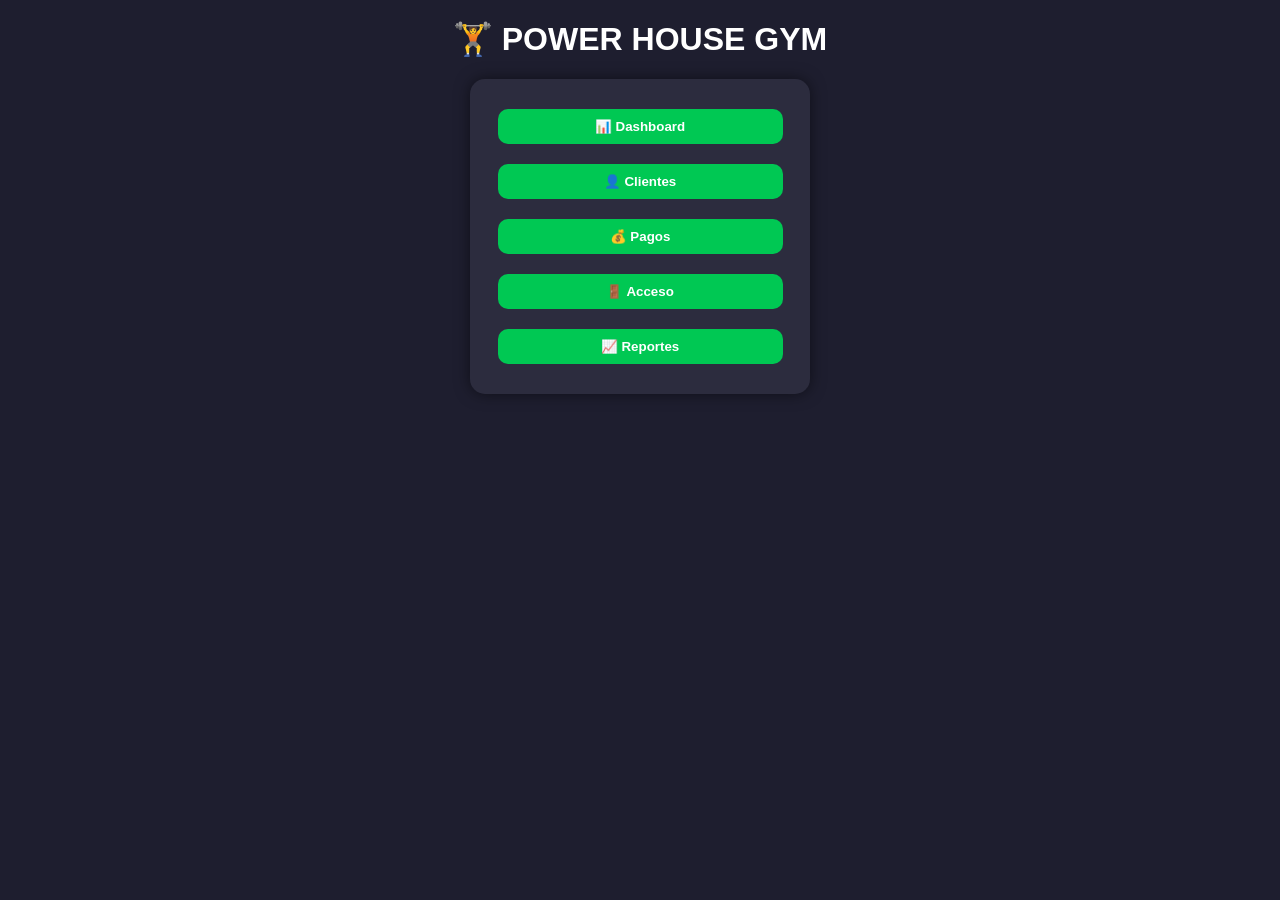
<file: sistema_gym/index.html>
<!DOCTYPE html>
<html>
<head>
    <title>POWER HOUSE GYM</title>
    <link rel="stylesheet" href="style.css">
</head>
<body>

<h1>🏋️ POWER HOUSE GYM</h1>

<div class="container">
    <button onclick="location.href='dashboard.html'">📊 Dashboard</button>
    <button onclick="location.href='clientes.html'">👤 Clientes</button>
    <button onclick="location.href='pagos.html'">💰 Pagos</button>
    <button onclick="location.href='acceso.html'">🚪 Acceso</button>
    <button onclick="location.href='reportes.html'">📈 Reportes</button>
</div>

</body>
</html>
</file>
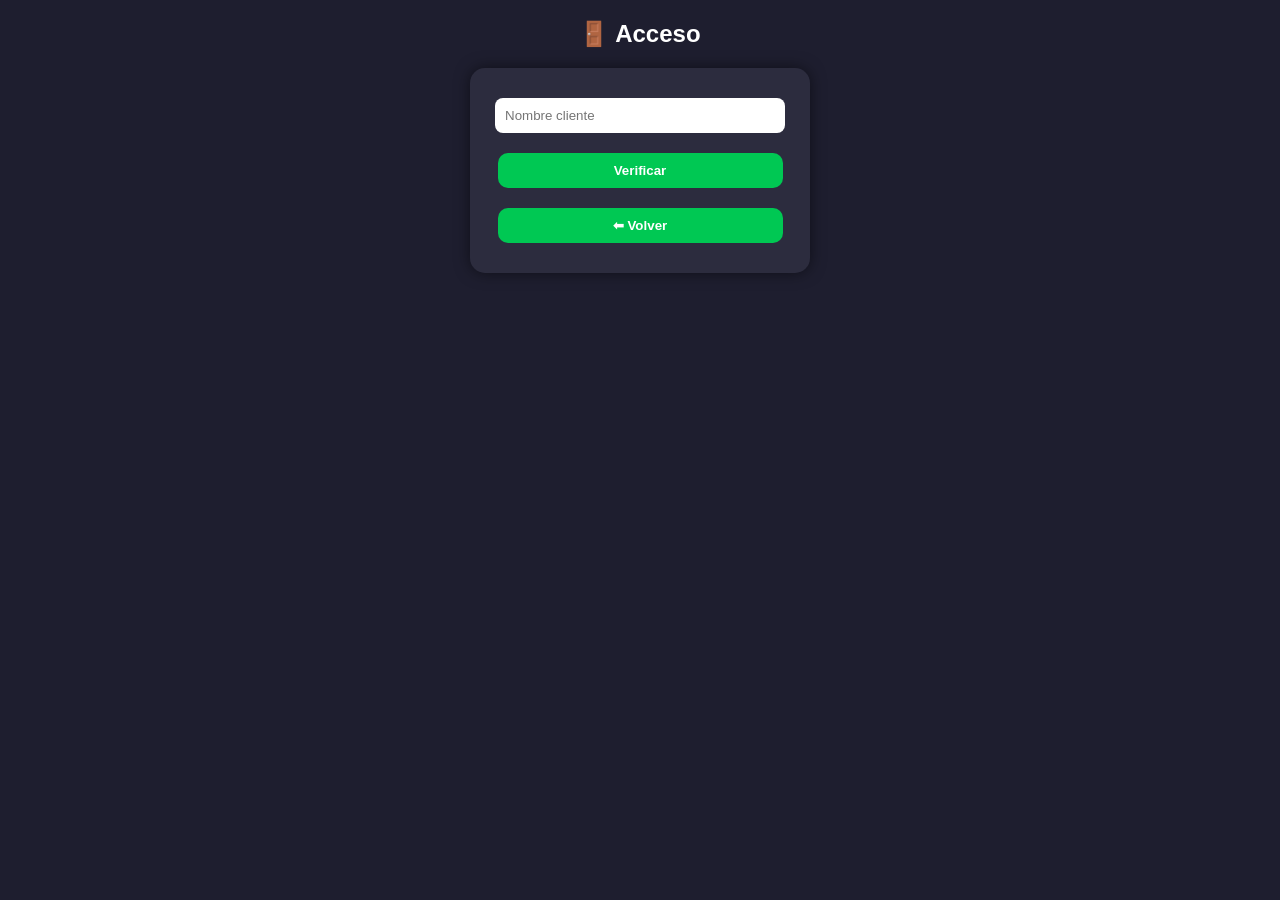
<file: sistema_gym/Acceso.html>
<!DOCTYPE html>
<html>
<head>
    <title>Acceso</title>
    <link rel="stylesheet" href="style.css">
</head>
<body>

<h2>🚪 Acceso</h2>

<div class="container">

<input id="clienteAcceso" placeholder="Nombre cliente">

<button onclick="verificarAcceso()">Verificar</button>

<button onclick="location.href='index.html'">⬅ Volver</button>

</div>

<script src="script.js"></script>
</body>
</html>
</file>
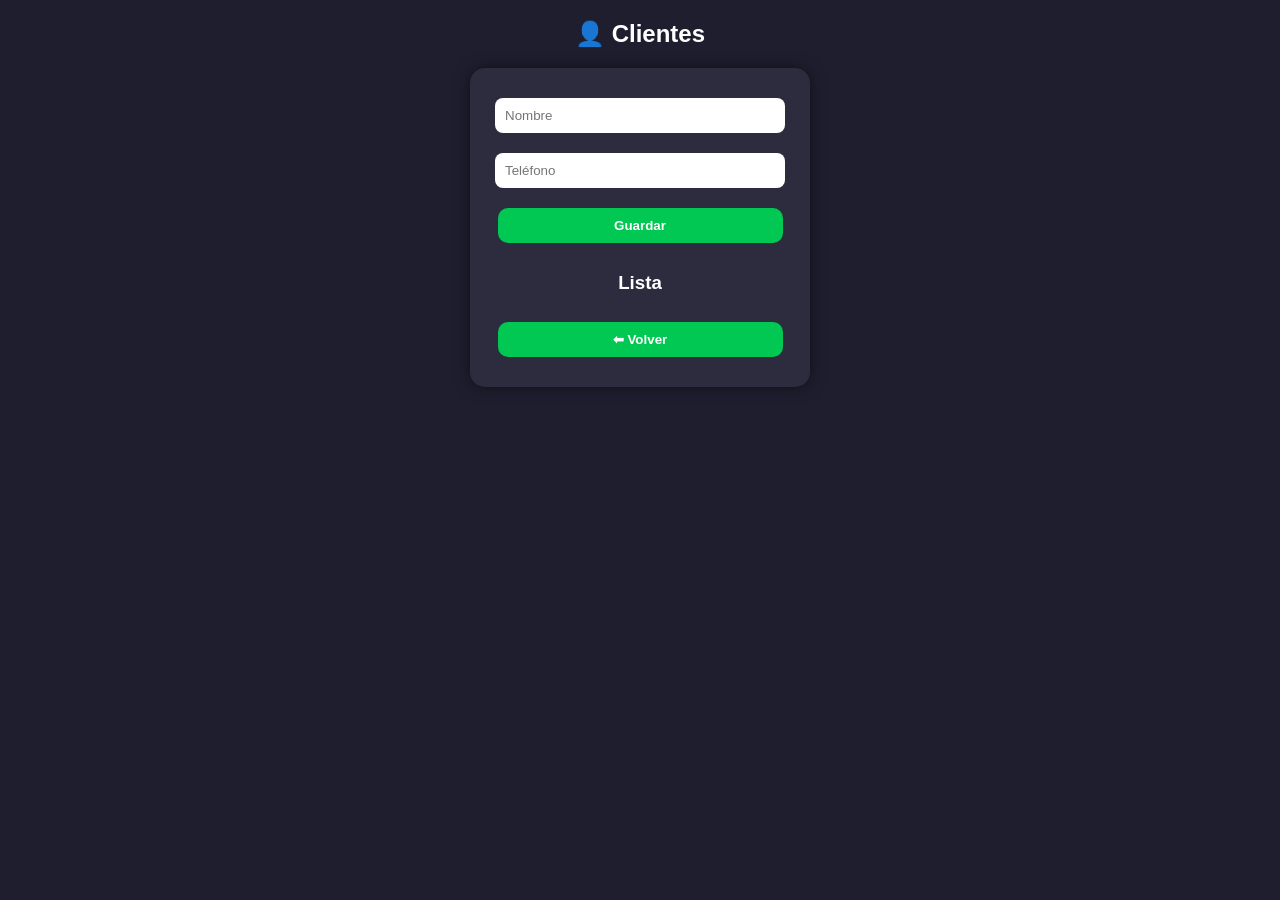
<file: sistema_gym/Clientes.html>
<!DOCTYPE html>
<html>
<head>
    <title>Clientes</title>
    <link rel="stylesheet" href="style.css">
</head>
<body>

<h2>👤 Clientes</h2>

<div class="container">

<input id="nombre" placeholder="Nombre">
<input id="telefono" placeholder="Teléfono">

<button onclick="guardarCliente()">Guardar</button>

<h3>Lista</h3>
<ul id="lista"></ul>

<button onclick="location.href='index.html'">⬅ Volver</button>

</div>

<script src="script.js"></script>
</body>
</html>
</file>
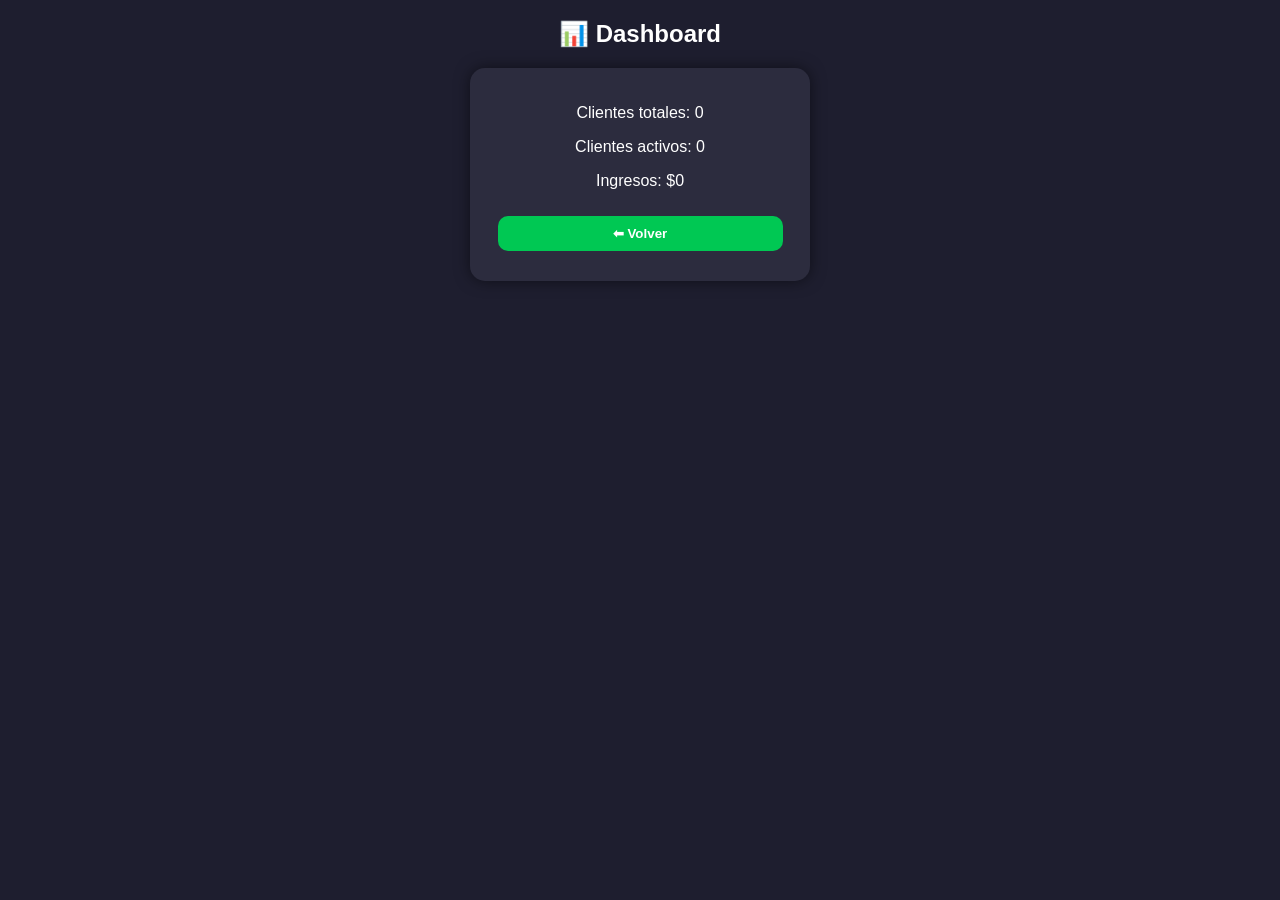
<file: sistema_gym/dashboard.html>
<!DOCTYPE html>
<html>
<head>
    <title>Dashboard</title>
    <link rel="stylesheet" href="style.css">
</head>
<body>

<h2>📊 Dashboard</h2>

<div class="container">
    <p>Clientes totales: <span id="totalClientes"></span></p>
    <p>Clientes activos: <span id="activos"></span></p>
    <p>Ingresos: $<span id="ingresos"></span></p>

    <button onclick="location.href='index.html'">⬅ Volver</button>
</div>

<script src="script.js"></script>
</body>
</html>
</file>
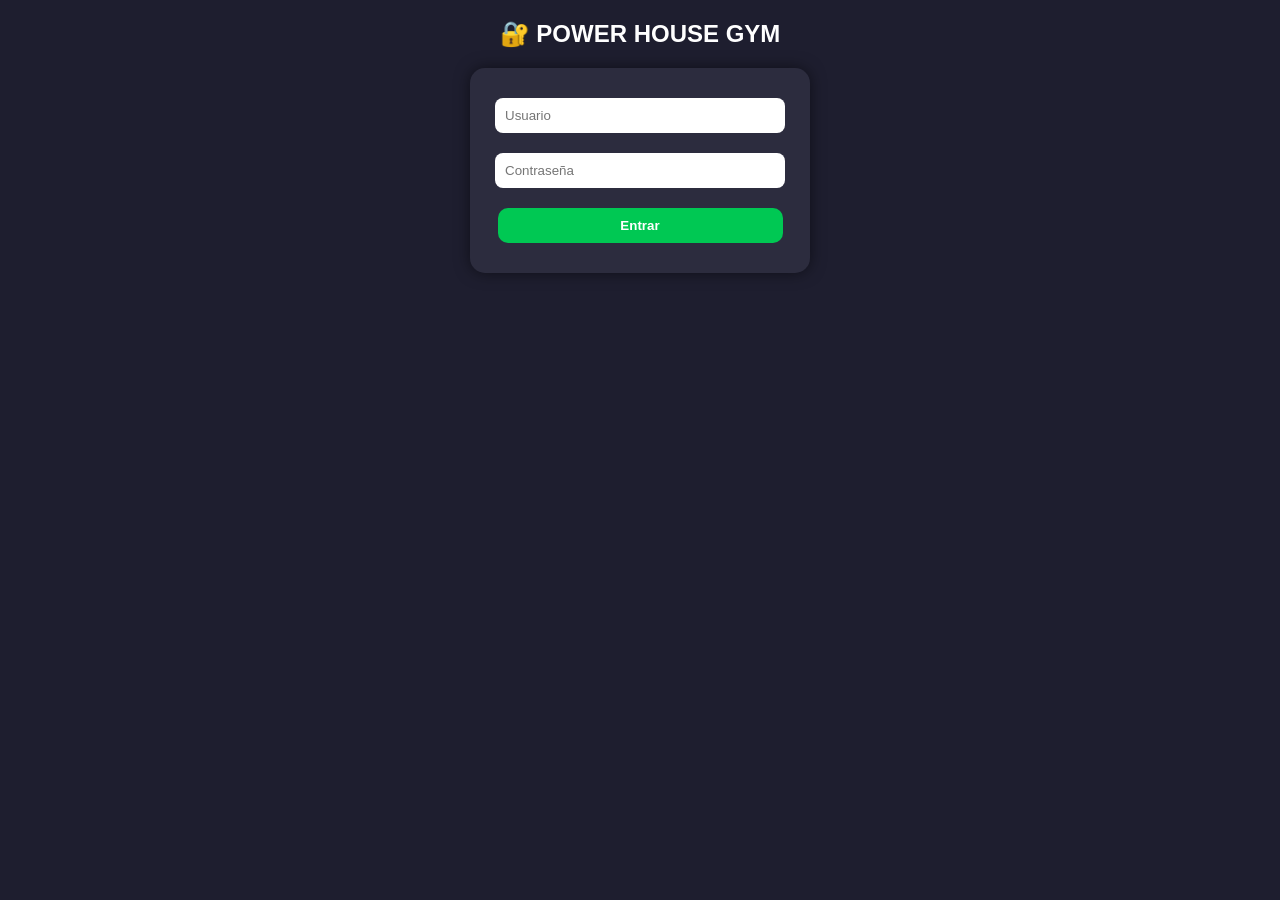
<file: sistema_gym/login.html>
<!DOCTYPE html>
<html>
<head>
    <title>Login - POWER HOUSE GYM</title>
    <link rel="stylesheet" href="style.css">
</head>
<body>

<h2>🔐 POWER HOUSE GYM</h2>

<div class="container">
    <input id="user" placeholder="Usuario">
    <input id="pass" type="password" placeholder="Contraseña">

    <button onclick="login()">Entrar</button>
</div>

<script>
function login() {
    let user = document.getElementById("user").value;
    let pass = document.getElementById("pass").value;

    if(user === "admin" && pass === "1234"){
        window.location.href = "index.html";
    } else {
        alert("Datos incorrectos");
    }
}
</script>

</body>
</html>
</file>
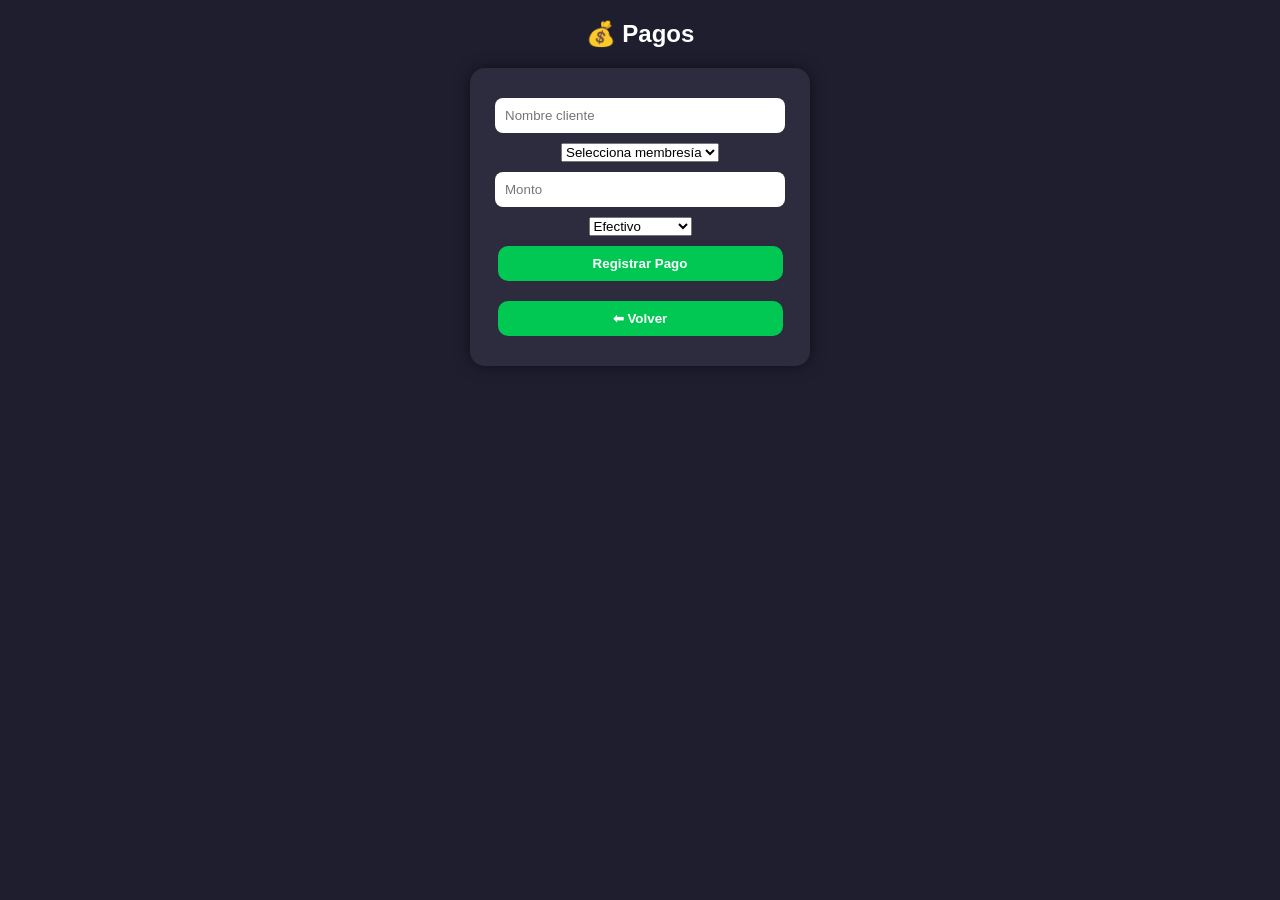
<file: sistema_gym/Pagos.html>
<!DOCTYPE html>
<html>
<head>
    <title>Pagos</title>
    <link rel="stylesheet" href="style.css">
</head>
<body>

<h2>💰 Pagos</h2>

<div class="container">
<input id="clientePago" placeholder="Nombre cliente">

<select id="membresia" onchange="actualizarMonto()">
    <option value="">Selecciona membresía</option>
    <option value="150">Semana</option>
    <option value="280">Quincena</option>
    <option value="550">Mes</option>
    <option value="400">Mes Team</option>
    <option value="390">Mes Estudiante</option>
</select>

<input id="monto" placeholder="Monto" readonly>

<select id="metodo">
    <option>Efectivo</option>
    <option>Transferencia</option>
</select>

<button onclick="registrarPago()">Registrar Pago</button>

<button onclick="location.href='index.html'">⬅ Volver</button>

</div>

<script src="script.js"></script>
</body>
</html>
</file>
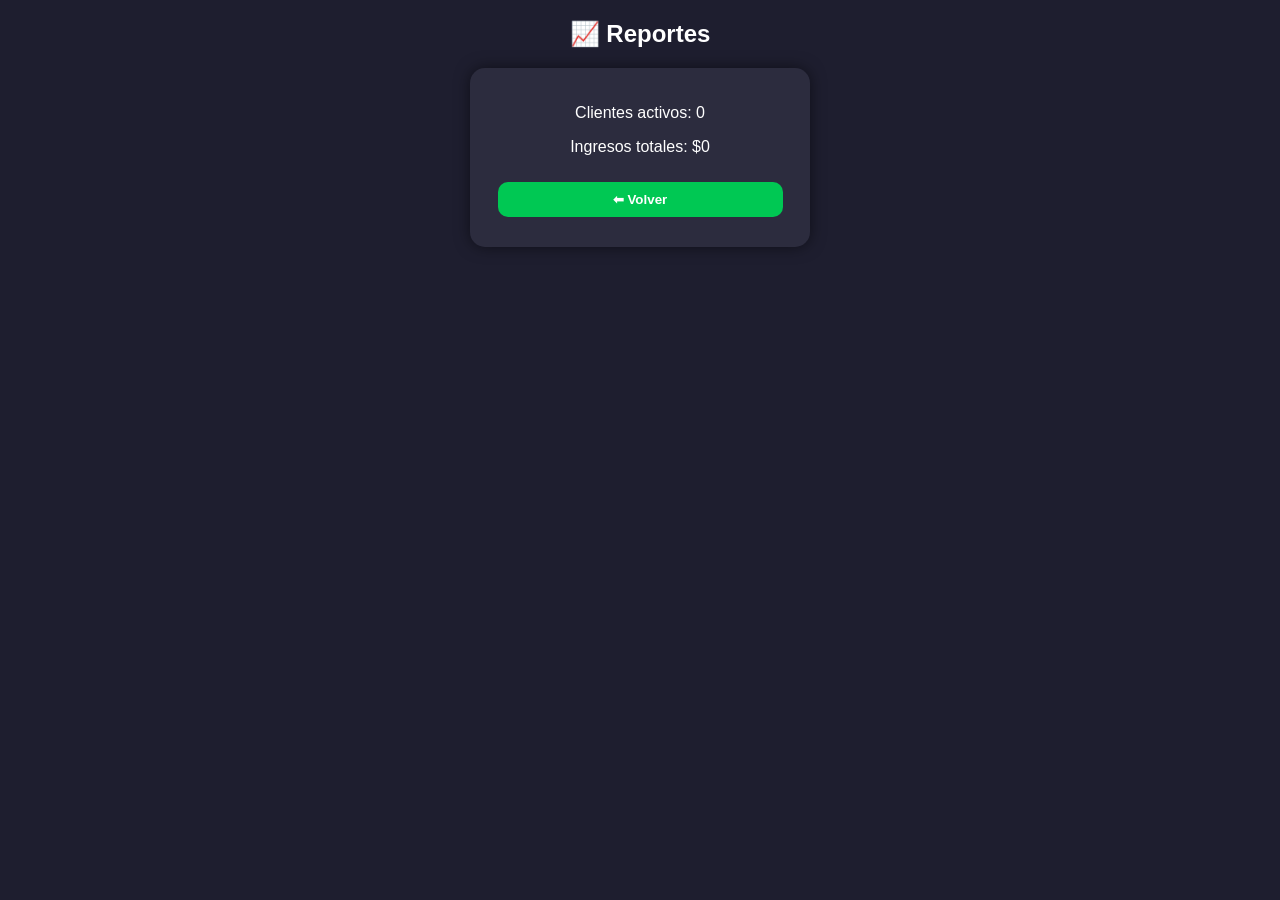
<file: sistema_gym/reportes.html>
<!DOCTYPE html>
<html>
<head>
    <title>Reportes</title>
    <link rel="stylesheet" href="style.css">
</head>
<body>

<h2>📈 Reportes</h2>

<div class="container">
    <p>Clientes activos: <span id="repActivos"></span></p>
    <p>Ingresos totales: $<span id="repIngresos"></span></p>

    <button onclick="location.href='index.html'">⬅ Volver</button>
</div>

<script src="script.js"></script>
</body>
</html>
</file>
<file: sistema_gym/style.css>
body {
    font-family: 'Segoe UI', sans-serif;
    background: #1e1e2f;
    color: white;
    text-align: center;
    margin: 0;
}

h1, h2 {
    margin-top: 20px;
}

.container {
    background: #2c2c3e;
    padding: 20px;
    margin: 20px auto;
    width: 300px;
    border-radius: 15px;
    box-shadow: 0px 0px 15px rgba(0,0,0,0.5);
}

input {
    width: 90%;
    padding: 10px;
    margin: 10px 0;
    border-radius: 8px;
    border: none;
}

button {
    width: 95%;
    padding: 10px;
    margin: 10px 0;
    border-radius: 10px;
    border: none;
    background: #00c853;
    color: white;
    font-weight: bold;
    cursor: pointer;
}

button:hover {
    background: #00a844;
}

ul {
    list-style: none;
    padding: 0;
}

li {
    background: #3a3a50;
    margin: 5px;
    padding: 10px;
    border-radius: 8px;
}
</file>
